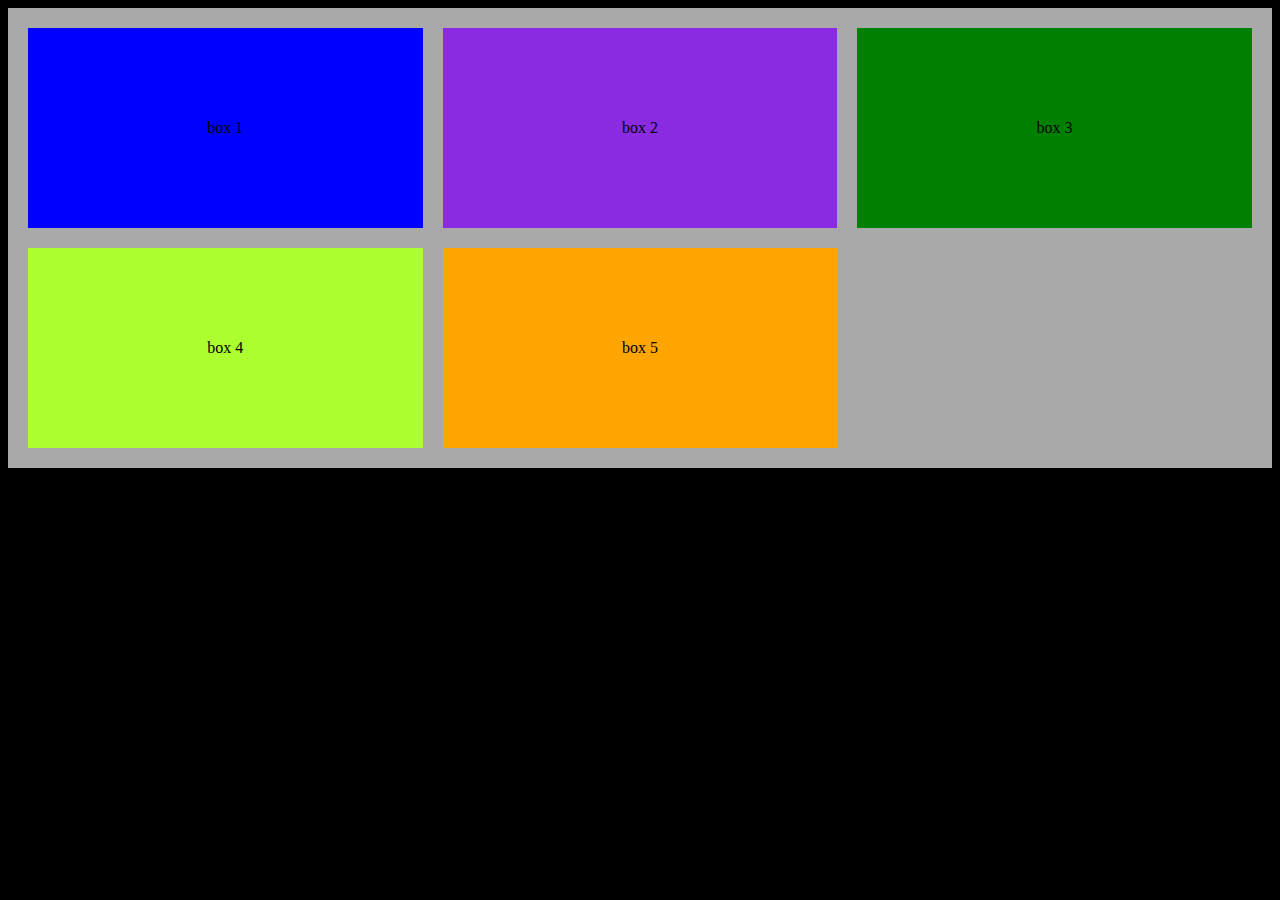
<file: d1/index.html>
<!DOCTYPE html>
<html lang="en">
<head>
    <meta charset="UTF-8">
    <meta http-equiv="X-UA-Compatible" content="IE=edge">
    <meta name="viewport" content="width=device-width, initial-scale=1.0">
    <title>iX Day 1</title>

    <link rel="stylesheet" href="styles.css">
</head>
<body>

    <div class="container">
        <div style ="background-color: blue;"class="box">box 1</div>
        <div style="background-color: blueviolet;"class="box">box 2</div>
        <div style="background-color: green;"class="box">box 3</div>
        <div style="background-color: greenyellow;"class="box">box 4</div>
        <div style="background-color: orange;"class="box">box 5</div>
    </div>
    
</body>
</html>
</file>
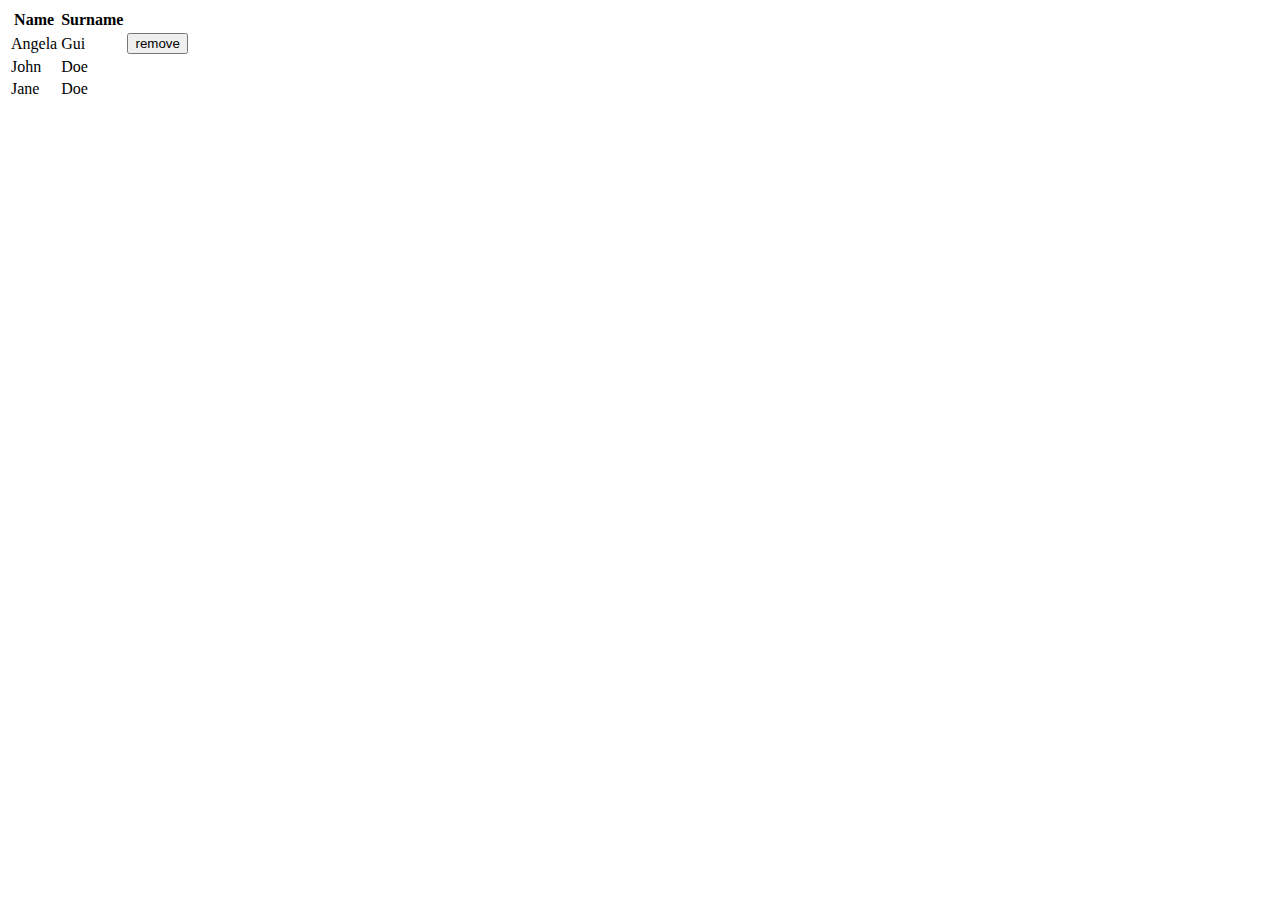
<file: d4/index.html>
<!DOCTYPE html>
<html lang="en">
<head>
    <meta charset="UTF-8">
    <meta http-equiv="X-UA-Compatible" content="IE=edge">
    <meta name="viewport" content="width=device-width, initial-scale=1.0">
    <title>Document</title>
    <link rel="stylesheet" href="styles.css">
</head>
<body>
    <table>
        <tbody id="table-body">
            <tr name="row">
                <th>Name</th>
                <th>Surname</th>
            </tr>

            <tr id ="angela-row">
                <td class="name">Angela</td>
                <td>Gui</td>
                <td>
                <button id="remove">remove</button>
                </td>
            </tr>

            <tr> 
                <td class="name">John</td>
                <td>Doe</td>
            </tr>
        </tbody>
    </table>
    <script src="main.js"></script>
</body>
</html>
</file>
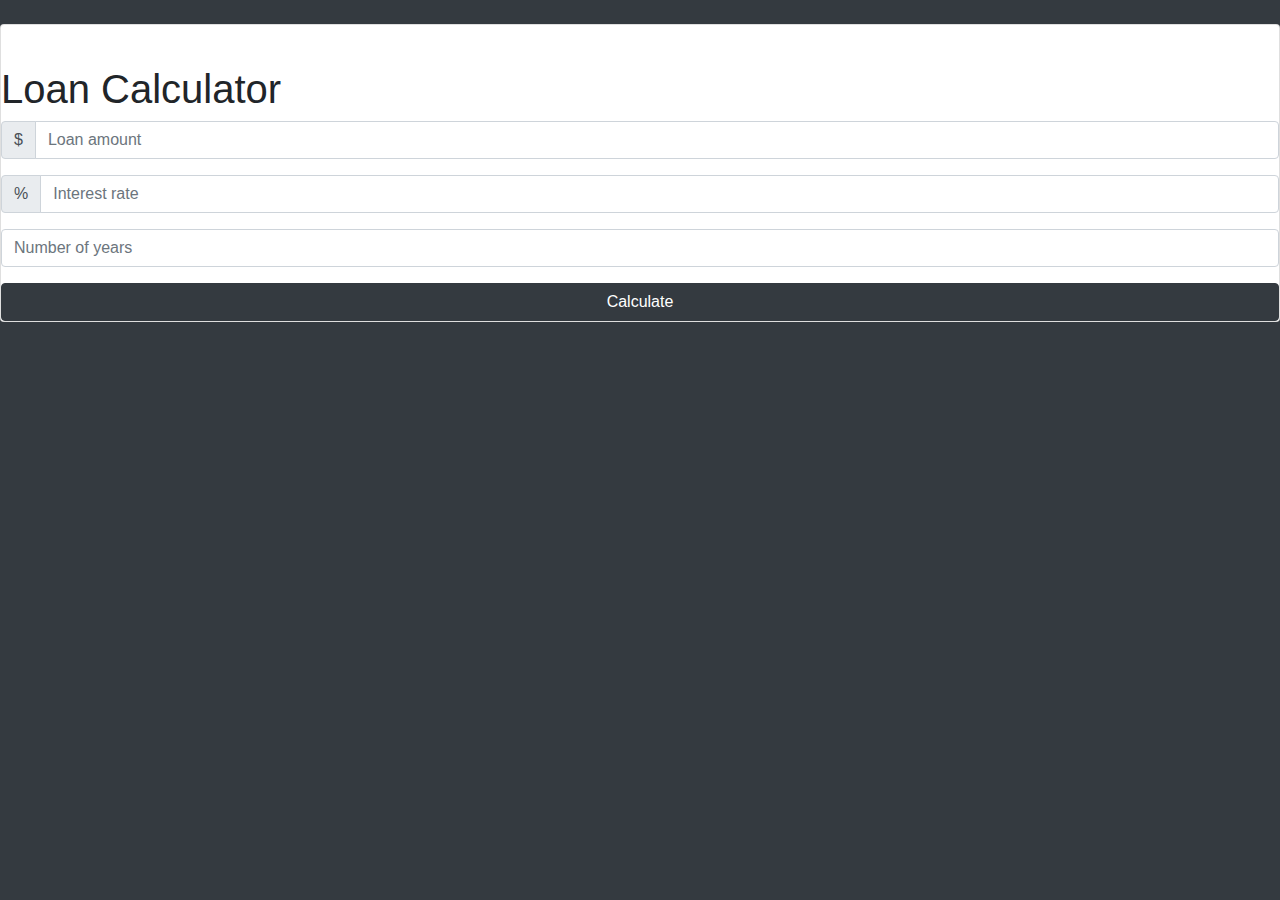
<file: d4/interest calculator/index.html>
<!DOCTYPE html>
<html lang="en">
<head>
    <meta charset="UTF-8">
    <meta http-equiv="X-UA-Compatible" content="IE=edge">
    <meta name="viewport" content="width=device-width, initial-scale=1.0">
    <title>Interest Calculator</title>
    <link rel="stylesheet" href="https://cdn.jsdelivr.net/npm/bootstrap@4.3.1/dist/css/bootstrap.min.css" integrity="sha384-ggOyR0iXCbMQv3Xipma34MD+dH/1fQ784/j6cY/iJTQUOhcWr7x9JvoRxT2MZw1T" crossorigin="anonymous">
</head>
<body class ='bg-dark'>
    
    <div class ='container'></div>
        <div class ='card mt-4'>
            <div id="card-body" class="card-body text-center"></div>
            <h1>Loan Calculator</h1>

            <div class="input-group mb-3">
                <div class="input-group-prepend">
                  <span class="input-group-text">$</span>
                </div>
                <input id="amount-input" type="number" class="form-control" placeholder="Loan amount">
              </div>

              <div class="input-group mb-3">
                <div class="input-group-prepend">
                  <span class="input-group-text">%</span>
                </div>
                <input id="rate-input" type="number" class="form-control" placeholder="Interest rate">
              </div>

              <form>
                <div class="form-group">
                  <input id="year-input" type="number" class="form-control" placeholder="Number of years">
                </div>

                <button id="button" type="button" class="btn btn-dark btn-block">Calculate</button>

        </div>

    <script src="main.js"></script>
</body>
</html>
</file>
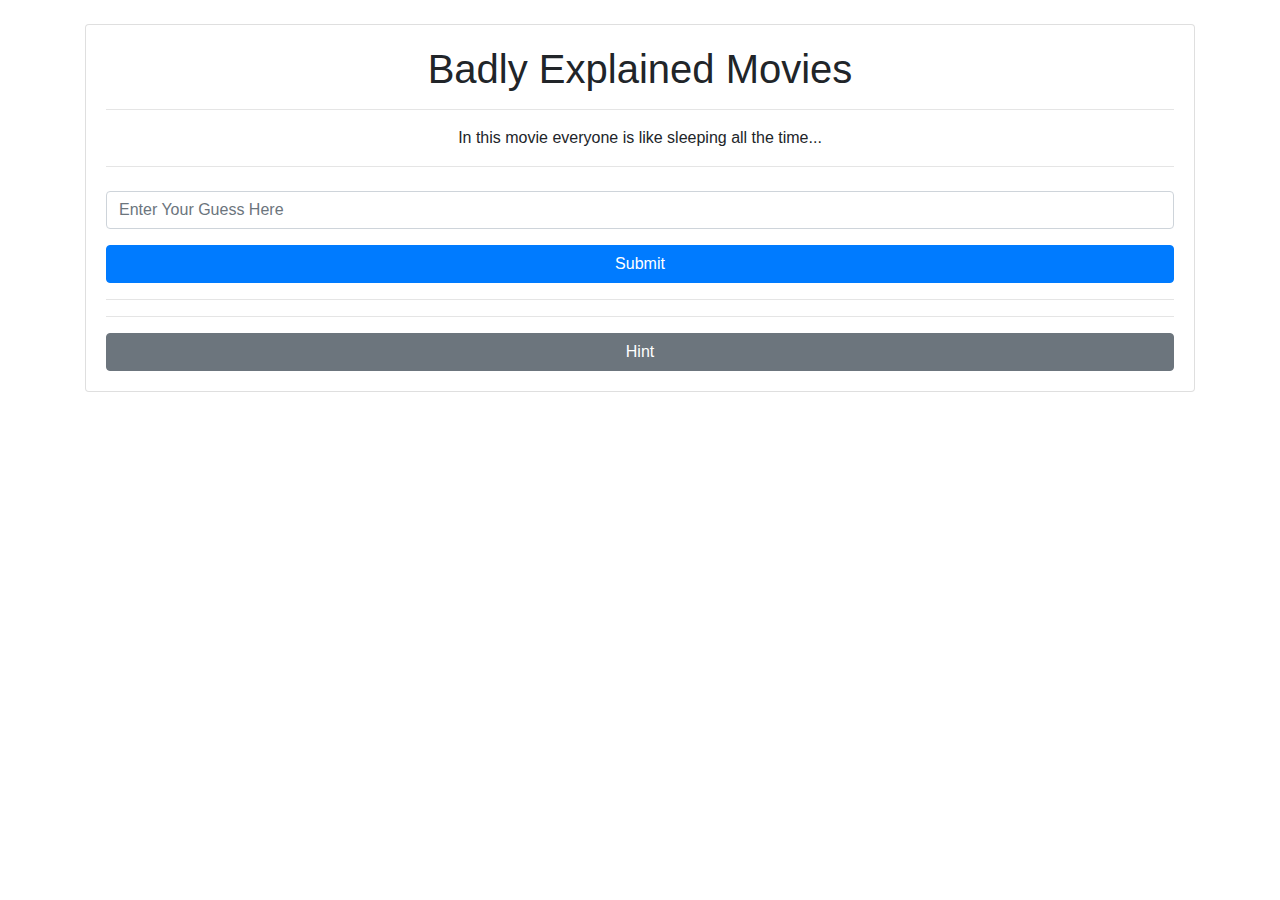
<file: homework/d4/index.html>
<!DOCTYPE html>
<html lang="en">
<head>
    <meta charset="UTF-8">
    <meta http-equiv="X-UA-Compatible" content="IE=edge">
    <meta name="viewport" content="width=device-width, initial-scale=1.0">
    <title>Movie Guesser</title>
    <link rel="stylesheet" href="https://cdn.jsdelivr.net/npm/bootstrap@4.3.1/dist/css/bootstrap.min.css" integrity="sha384-ggOyR0iXCbMQv3Xipma34MD+dH/1fQ784/j6cY/iJTQUOhcWr7x9JvoRxT2MZw1T" crossorigin="anonymous">
</head>
<body>
    <div class ='container'>
        <div class ='card mt-4'>
            <div id="card-body" class="card-body text-center">
            <h1>Badly Explained Movies</h1>

            <hr/>

            <p id = "explaination-text"> </p>
            
            <hr/>

            <div class="form-group mt-4">
                <input id = "guess" type= "text" class="form-control" placeholder="Enter Your Guess Here">
            </div>

            <button id = "submitButton" type="button" class="btn btn-primary btn-block">Submit</button>
            
            <hr/>

            <p id = "hint-text"></p>

            <hr/>

            <button id = "hintButton" type="button" class="btn btn-secondary btn-block">Hint</button>

        </div>
    </div>


    <script src="index.js"></script>
</body>
</html>
</file>
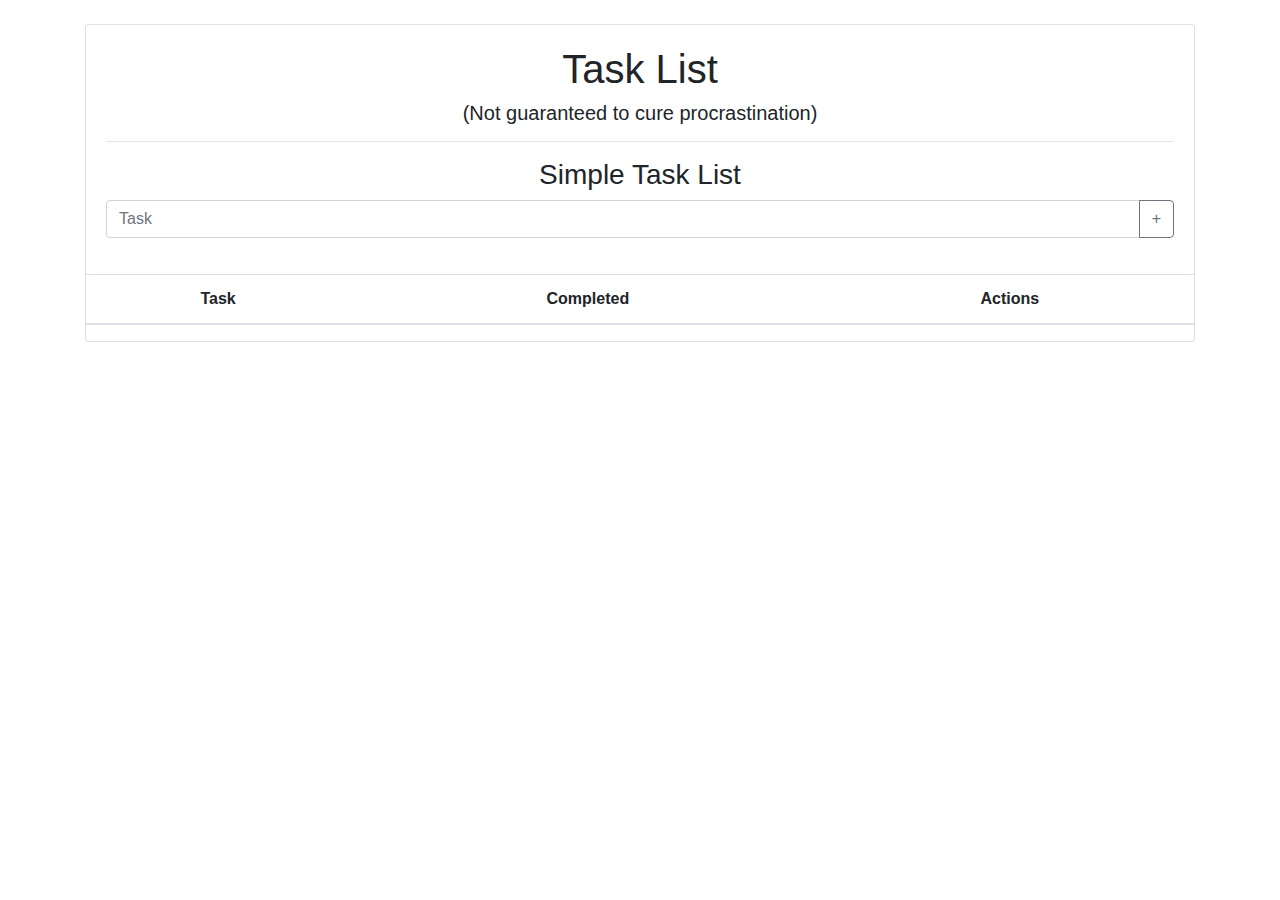
<file: homework/d5/index.html>
<!DOCTYPE html>
<html lang="en">
<head>
    <meta charset="UTF-8">
    <meta http-equiv="X-UA-Compatible" content="IE=edge">
    <meta name="viewport" content="width=device-width, initial-scale=1.0">
    <title>Task</title>
    <link rel="stylesheet" href="https://cdn.jsdelivr.net/npm/bootstrap@4.3.1/dist/css/bootstrap.min.css" integrity="sha384-ggOyR0iXCbMQv3Xipma34MD+dH/1fQ784/j6cY/iJTQUOhcWr7x9JvoRxT2MZw1T" crossorigin="anonymous">
</head>
<body>
    <div class="container">
        <div class ='card mt-4'>
        
            <div id="card-body" class="card-body text-center">
        <h1>Task List</h1>

        <h5>(Not guaranteed to cure procrastination)</h5>

        <hr> </hr>

        <h3>Simple Task List</h3>

        <div class="input-group mb-3">
            <input id = "task-input" type="text" class="form-control" placeholder="Task">
            <div class="input-group-append">
              <button id = "button-input" class="btn btn-outline-secondary" type="button" id="button-addon2">+</button>
            </div>
          </div>
        </div>

          <table class="table text-center">
            <thead>
              <tr>
                <th scope="col">Task</th>
                <th scope="col">Completed</th>
                <th scope="col">Actions</th>
              </tr>
            </thead>
            <tbody id = "table-body">
            </tbody>
          </table>
    </div>

    <script src="index.js"></script>
</body>
</html>
</file>
<file: d1/styles.css>
body {
  background-color: black;
}

.container {
  display: flex;
  flex-wrap: wrap;
  background-color: darkgray;
  padding: 10px;
}

.box {
  width: calc(33.33% - 20px);
  height: 200px;
  background-color: blue;
  margin: 10px;
  display: flex;
  justify-content: center;
  align-items: center;
}

.big-block {
  width: calc(66.66% - 20px);
}
</file>
<file: d4/styles.css>
.red {
  color: grey;
}
</file>
